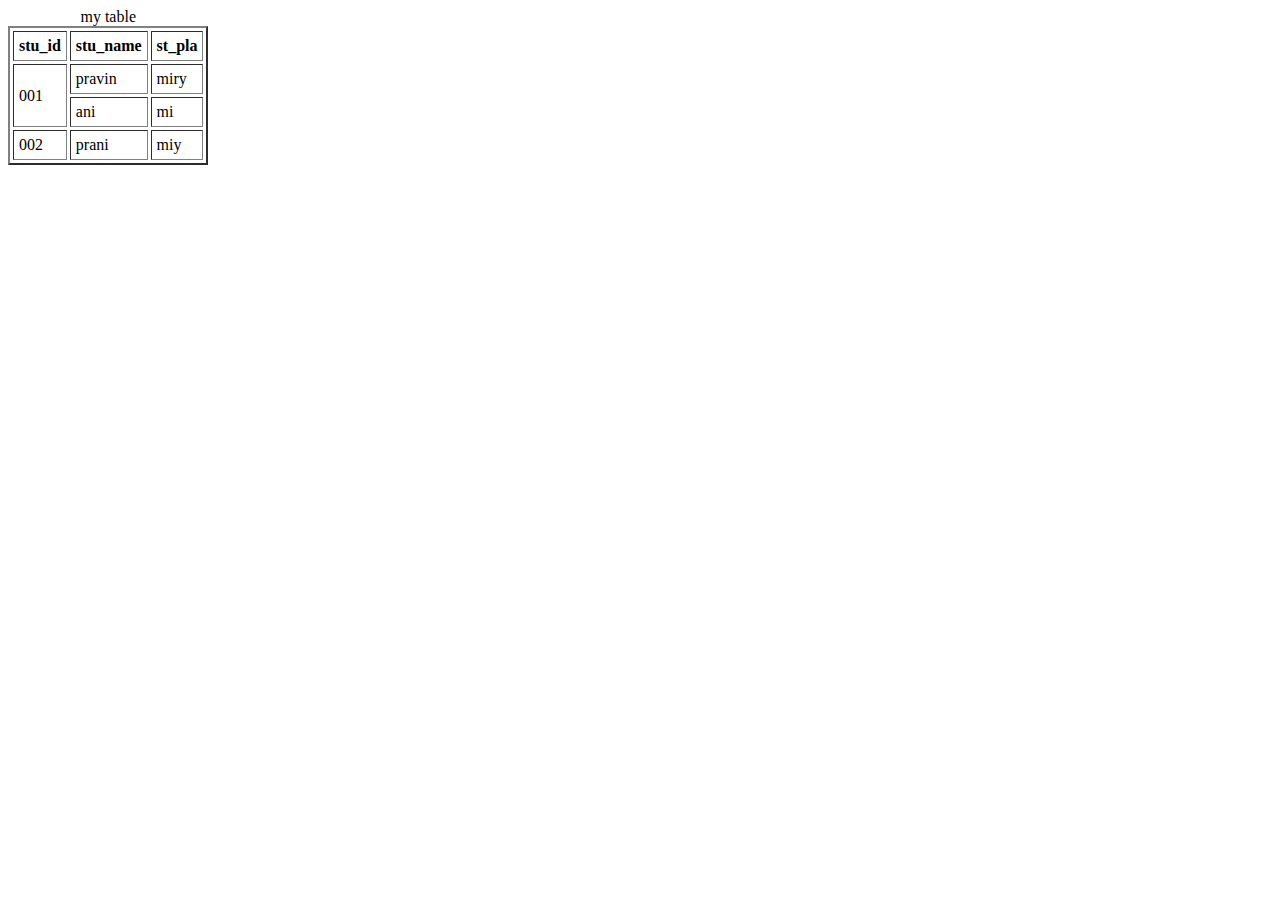
<file: index.html>
<!DOCTYPE html>
<html lang="en">
<head>
    <meta charset="UTF-8">
    <meta name="viewport" content="width=device-width, initial-scale=1.0">
    <title>MY SITE</title>
</head>
<body>
    <table border="2" cellpadding="5" cellspacing="3">
        <caption>my table</caption>
        <tr>
            <th>stu_id</th>
            <th>stu_name</th>
            <th>st_pla</th>
        </tr>
        <tr>
            <td rowspan="2">001</td>
            <td>pravin</td>
            <td>miry</td>
        </tr>
        <tr>
            
            <td>ani</td>
            <td>mi</td>
        </tr>
        <tr>
            <td>002</td>
            <td>prani</td>
            <td>miy</td>
        </tr>
        
    </table>
</body>

</html>
</file>
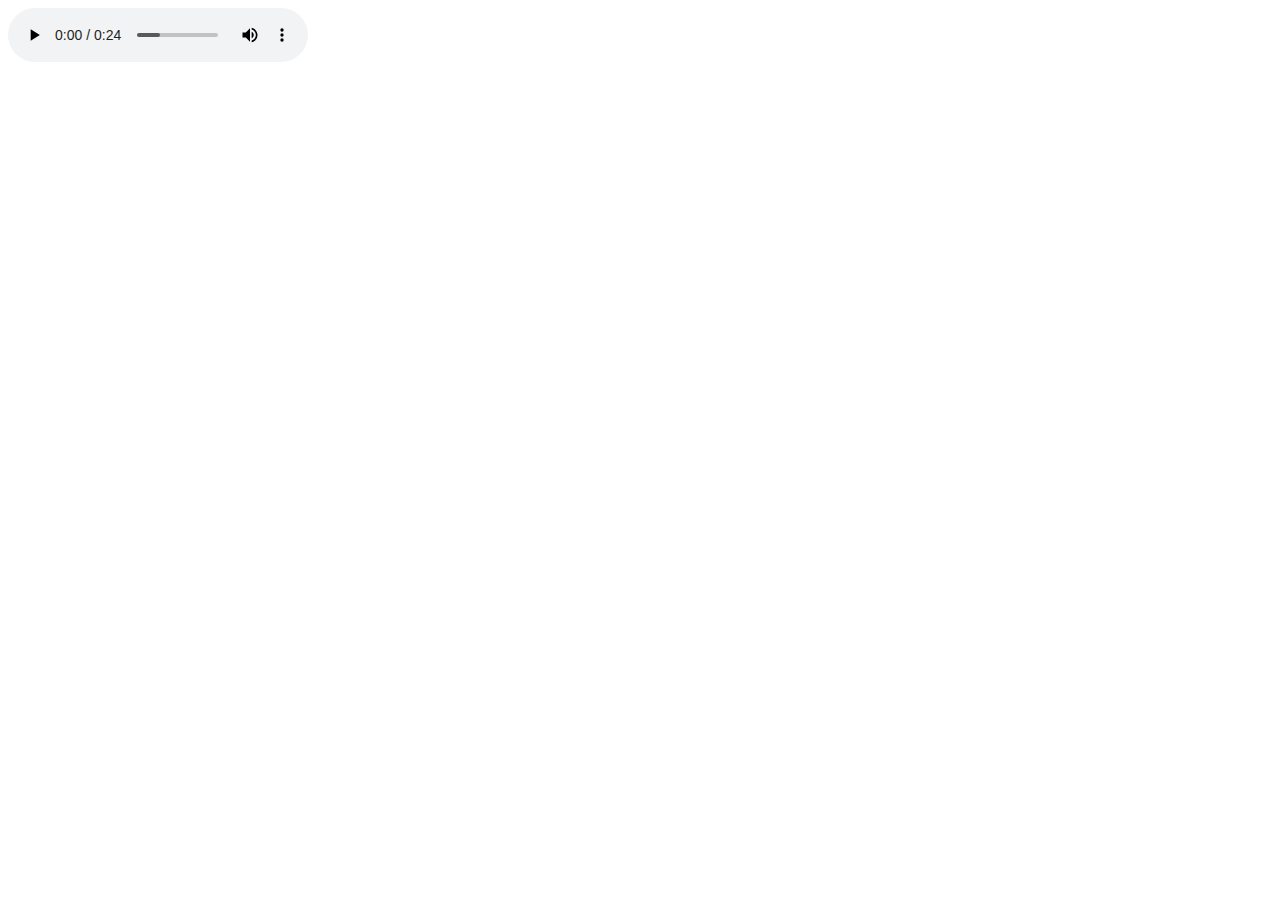
<file: a&v.html>
<!DOCTYPE html>
<html lang="en">
<head>
    <meta charset="UTF-8">
    <meta name="viewport" content="width=device-width, initial-scale=1.0">
    <title>a&v</title>
</head>
<body>
    <audio controls>
        <source src="jelly_roll_save_me.mp3"/>
    </audio>
    
</body>
</html>
</file>
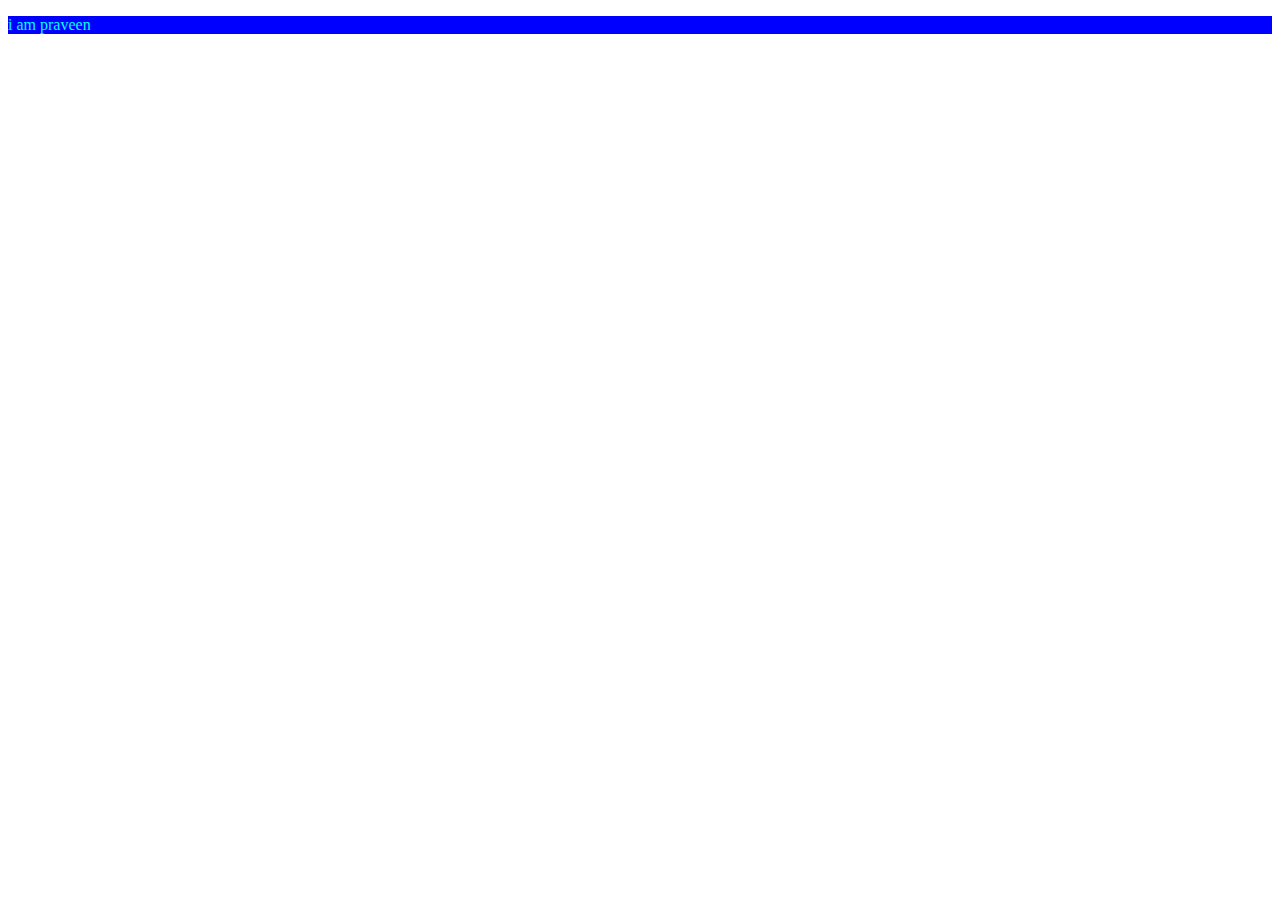
<file: css1.html>
<!DOCTYPE html>
<html lang="en">
<head>
    <meta charset="UTF-8">
    <meta name="viewport" content="width=device-width, initial-scale=1.0">
    <title>inline</title>
</head>
<body>
    <p style="color: aqua;background:blue;">i am praveen</p>
    
</body>
</html>
</file>
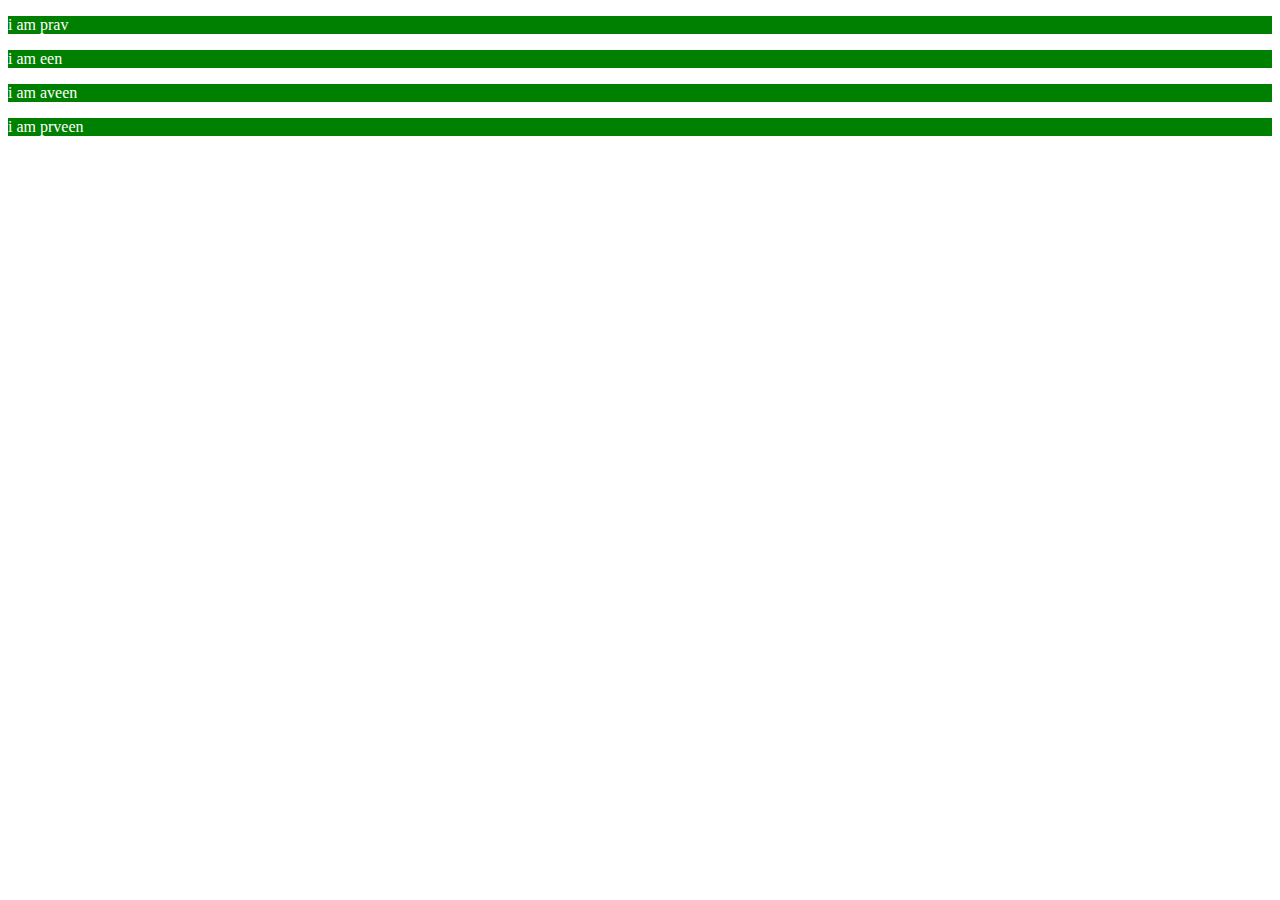
<file: css2.html>
<!DOCTYPE html>
<html lang="en">
<head>
    <meta charset="UTF-8">
    <meta name="viewport" content="width=device-width, initial-scale=1.0">
    <title>INTERNAL STYLE</title>
</head>
<style>
    p{
        color: white;
        background: green;
    }
</style>
<body>
    
    <p>i am prav</p>
    <p>i am een</p>
    <p>i am aveen</p>
    <p>i am prveen</p>
    
</body>
</html>
</file>
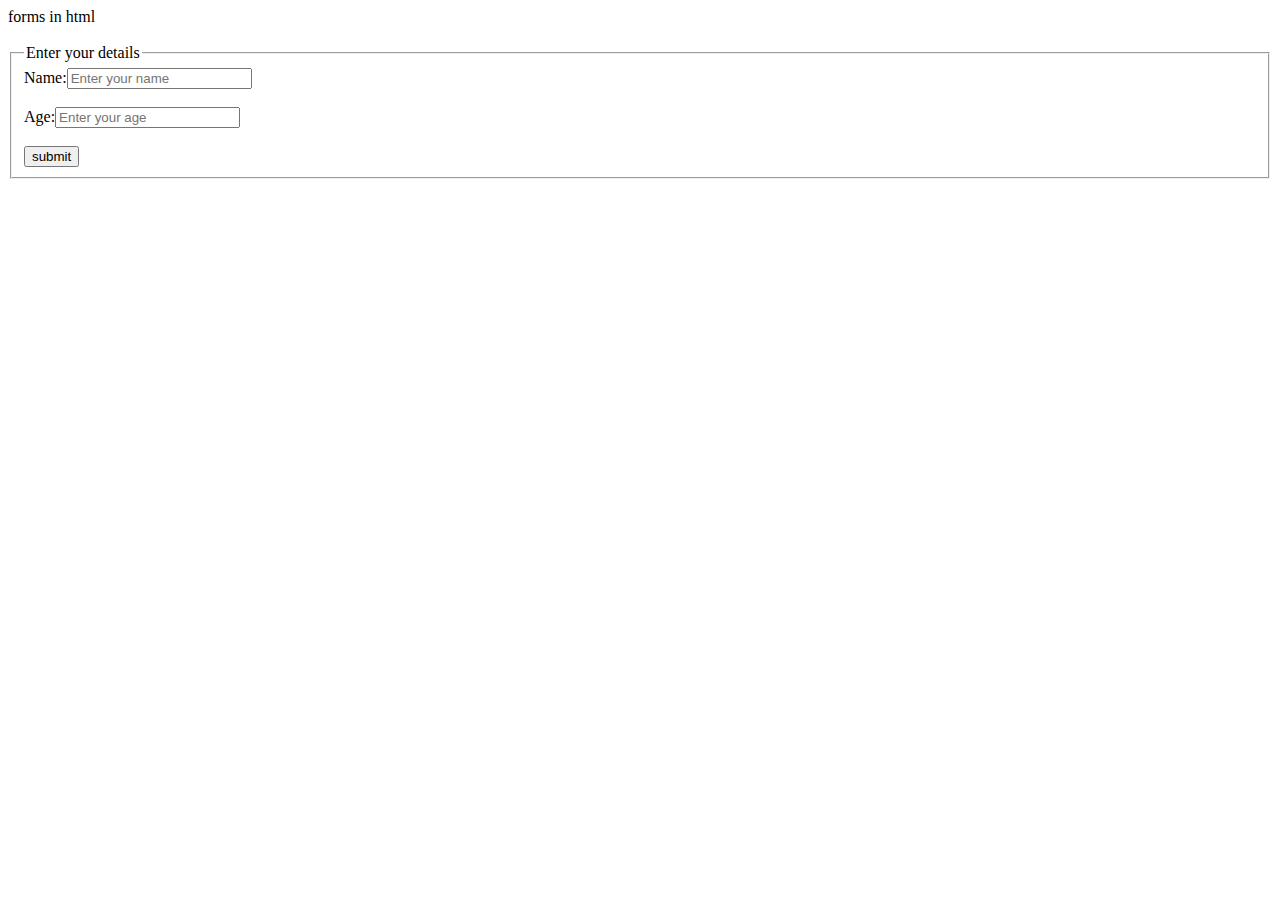
<file: forms.html>
<!DOCTYPE html>
<html lang="en">
<head>
    <meta charset="UTF-8">
    <meta name="viewport" content="width=device-width, initial-scale=1.0">
    <title>Document</title>
</head>
<body>
    forms in html<br/><br>
    <form method="post" action="exp.html">
        <fieldset>
            <legend>Enter your details</legend>
        Name:<input type="text" name="firstname" placeholder="Enter your name"/><br>
        <br>
        Age:<input type="number" name="age" placeholder="Enter your age"/><br>
        <br>
        <a href="exp.html"><input type="button" name="submit" value="submit"/></a>
        </fieldset>
    </form>
    </form>
</body>
</html>
</file>
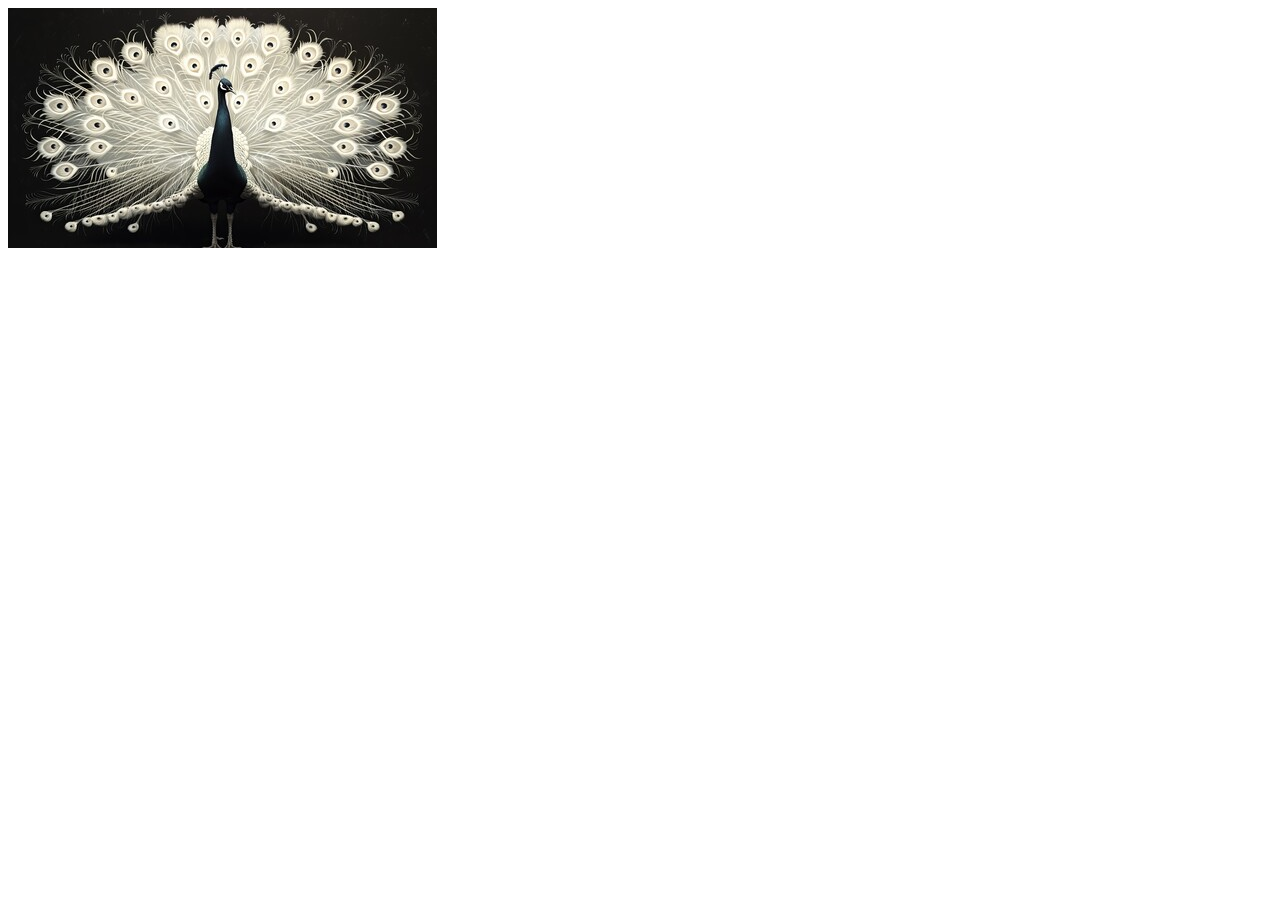
<file: links.html>
<!DOCTYPE html>
<html lang="en">
<head>
    <meta charset="UTF-8">
    <meta name="viewport" content="width=device-width, initial-scale=1.0">
    <title>links</title>
</head>
<body alink="yellow" vlink="red">
    <a href="https://www.youtube.com/"><img src="gg.jpg" alt=""></a>
    
</body>
</html>
</file>
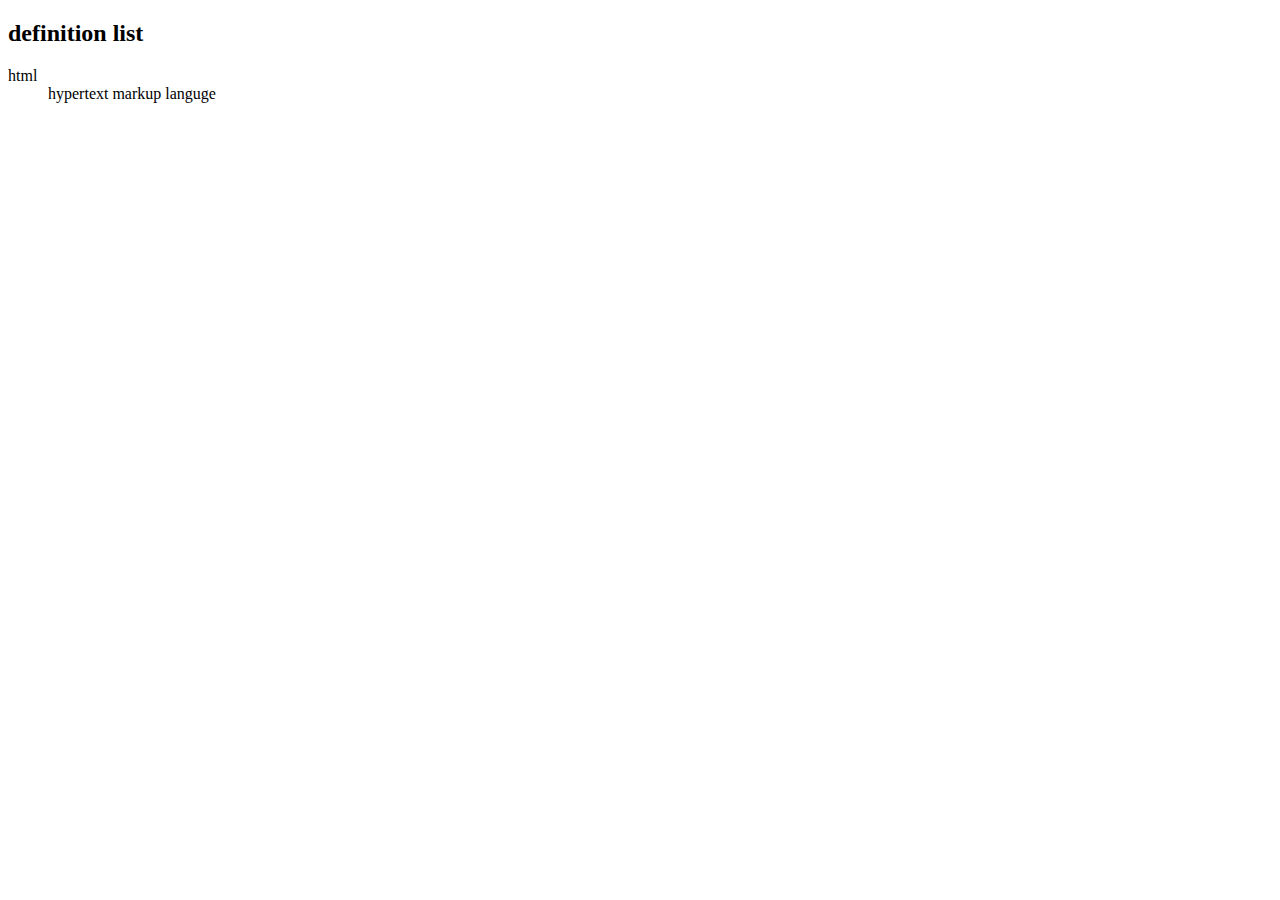
<file: list.html>
<!DOCTYPE html>
<html lang="en">
<head>
    <meta charset="UTF-8">
    <meta name="viewport" content="width=device-width, initial-scale=1.0">
    <title>List</title>
</head>
<body>
    <h2>definition list</h2>
    <dl>
        <dt>html</dt>
        <dd>hypertext markup languge</dd>
    </dl>
    
</body>
</html>
</file>
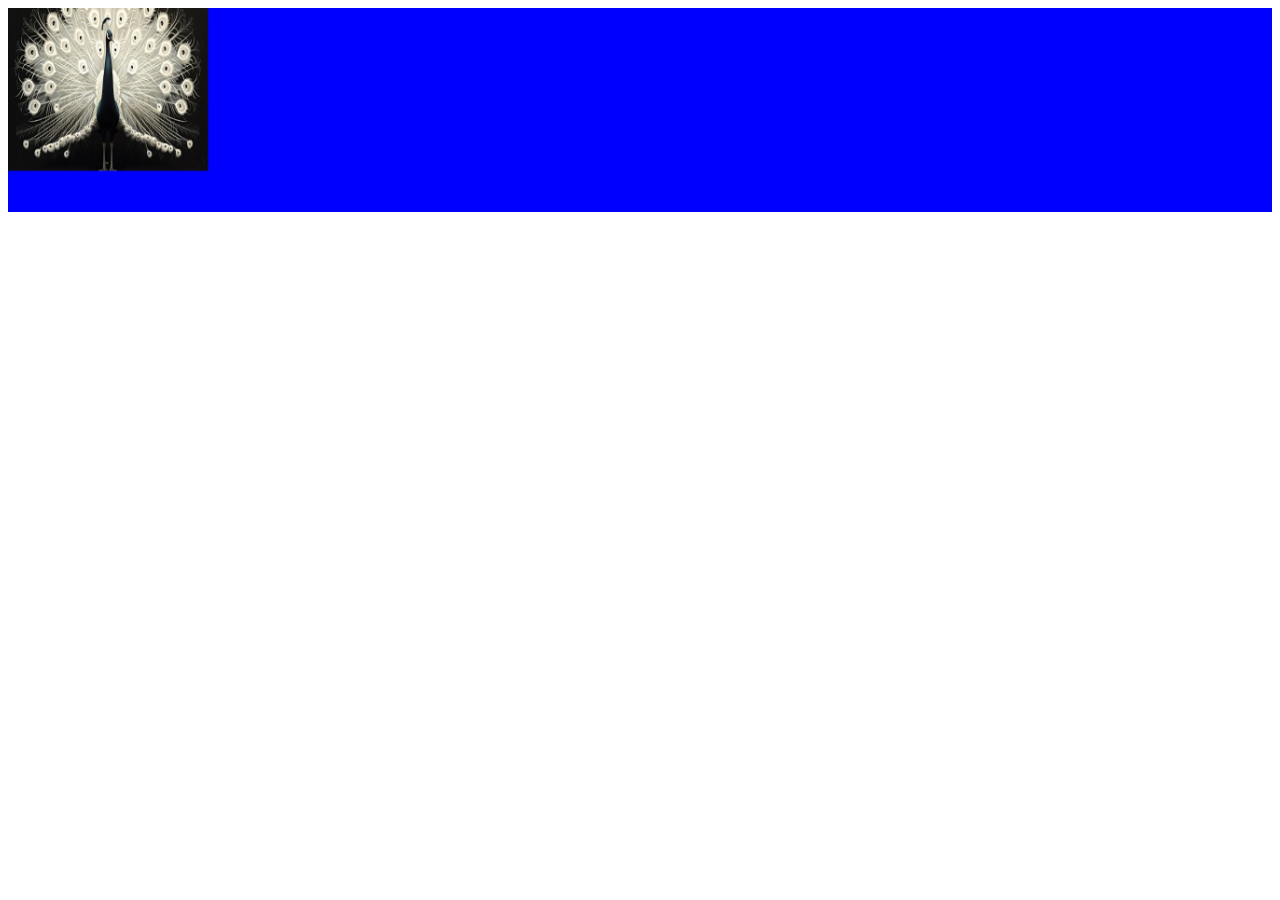
<file: marqyee.html>
<!DOCTYPE html>
<html lang="en">
<head>
    <meta charset="UTF-8">
    <meta name="viewport" content="width=device-width, initial-scale=1.0">
    <title>marquee</title>
</head>
<body>
    <marquee scrollamount="30" bgcolor="blue" width="100%" direction=up><img src="gg.jpg" width=200 height=200/></marquee>
    
</body>
</html>
</file>
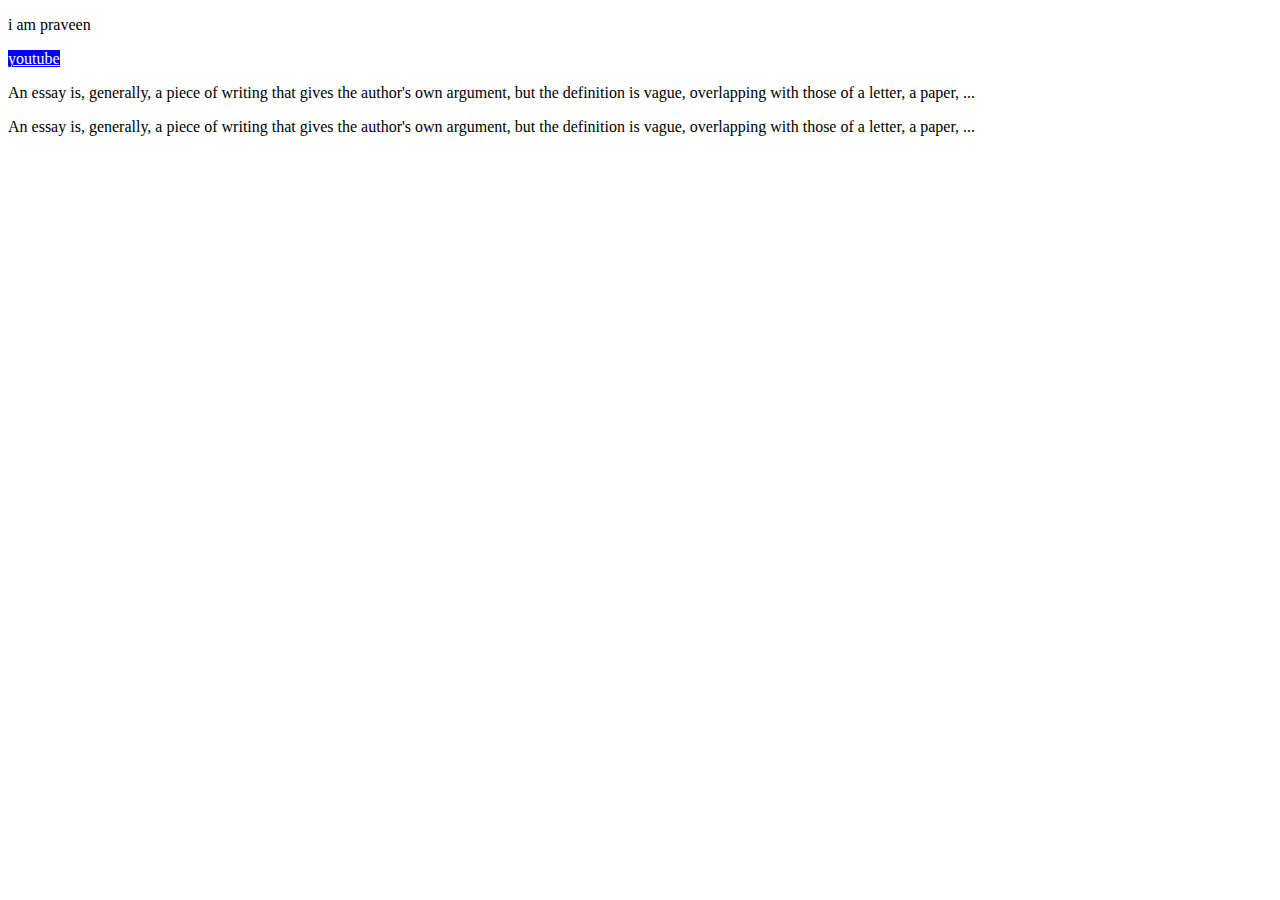
<file: pseudo class.html>
<!DOCTYPE html>
<html lang="en">
<head>
    <meta charset="UTF-8">
    <meta name="viewport" content="width=device-width, initial-scale=1.0">
    <title>pseudoclass</title>
</head>
<style>
    a:link{
        background: blue;
        color: white;
    }

</style>
<body>
    <p>i am praveen</p>
    <a href="https://www.youtube.com/" target="_blank">youtube</a>
    <p>An essay is, generally, a piece of writing that gives the author's own argument, but the definition is vague, overlapping with those of a letter, a paper, ...</p>
    <p>An essay is, generally, a piece of writing that gives the author's own argument, but the definition is vague, overlapping with those of a letter, a paper, ...</p>
</body>
</html>
</file>
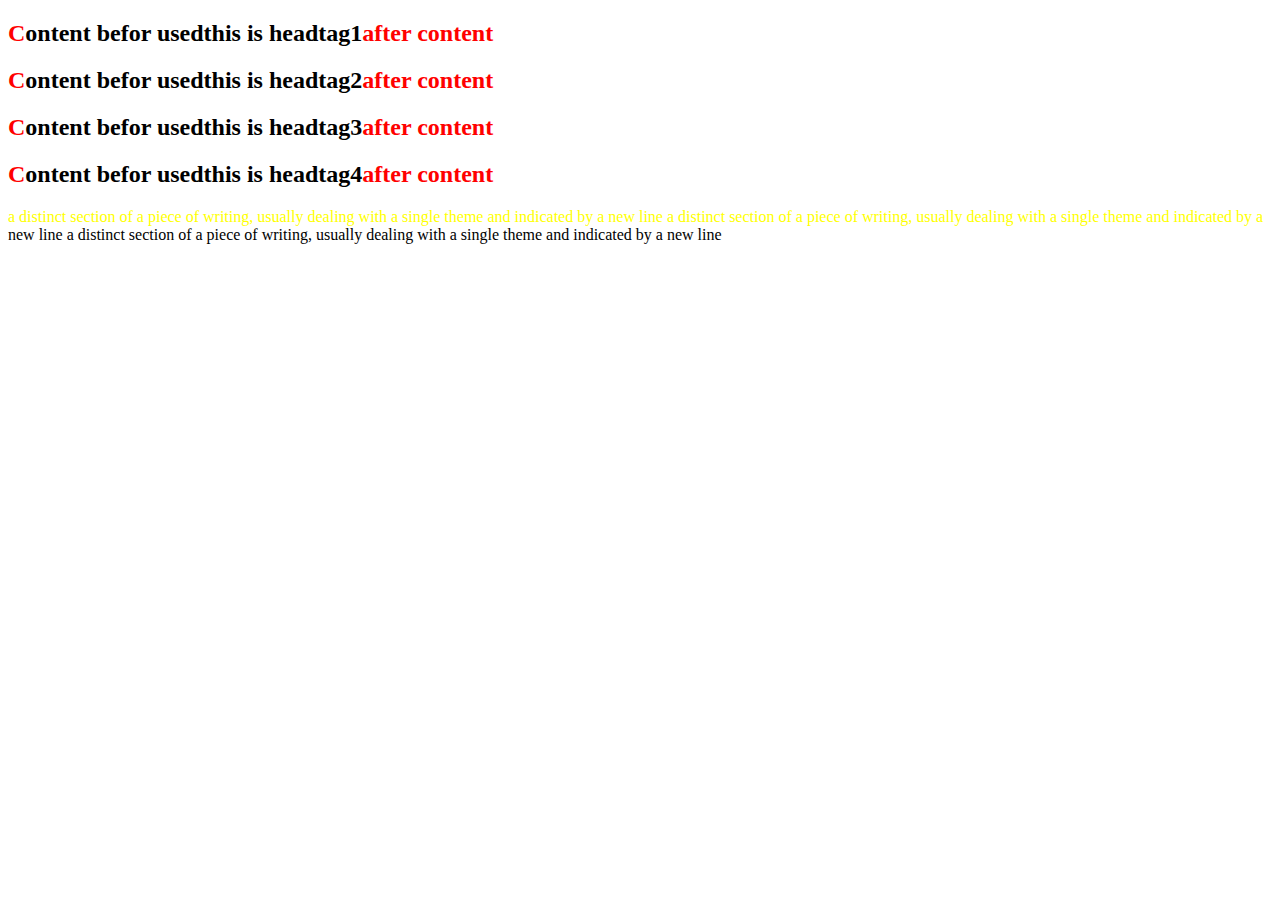
<file: pseudoele.html>
<!DOCTYPE html>
<html lang="en">
<head>
    <meta charset="UTF-8">
    <meta name="viewport" content="width=device-width, initial-scale=1.0">
    <title>psuedoele</title>
</head>
<style>
    h2::first-letter{
        text-transform: capitalize;
        color: red;

    }
    #one::first-line{
        color: yellow;
    }
    h2::before{
        content:"content befor used";
    }
    h2::after{
        content: "after content";
        color: red;
    }
    p::selection{
        background:black;
        color:red;
    }

</style>
<body>
    <div>
        <h2>this is headtag1</h2>
        <h2>this is headtag2</h2>
        <h2>this is headtag3</h2>
        <h2>this is headtag4</h2>
        <p id="one">
            a distinct section of a piece of writing, usually dealing with a single theme and indicated by a new line
            a distinct section of a piece of writing, usually dealing with a single theme and indicated by a new line
            a distinct section of a piece of writing, usually dealing with a single theme and indicated by a new line
        </p>
    </div>
    
</body>
</html>
</file>
